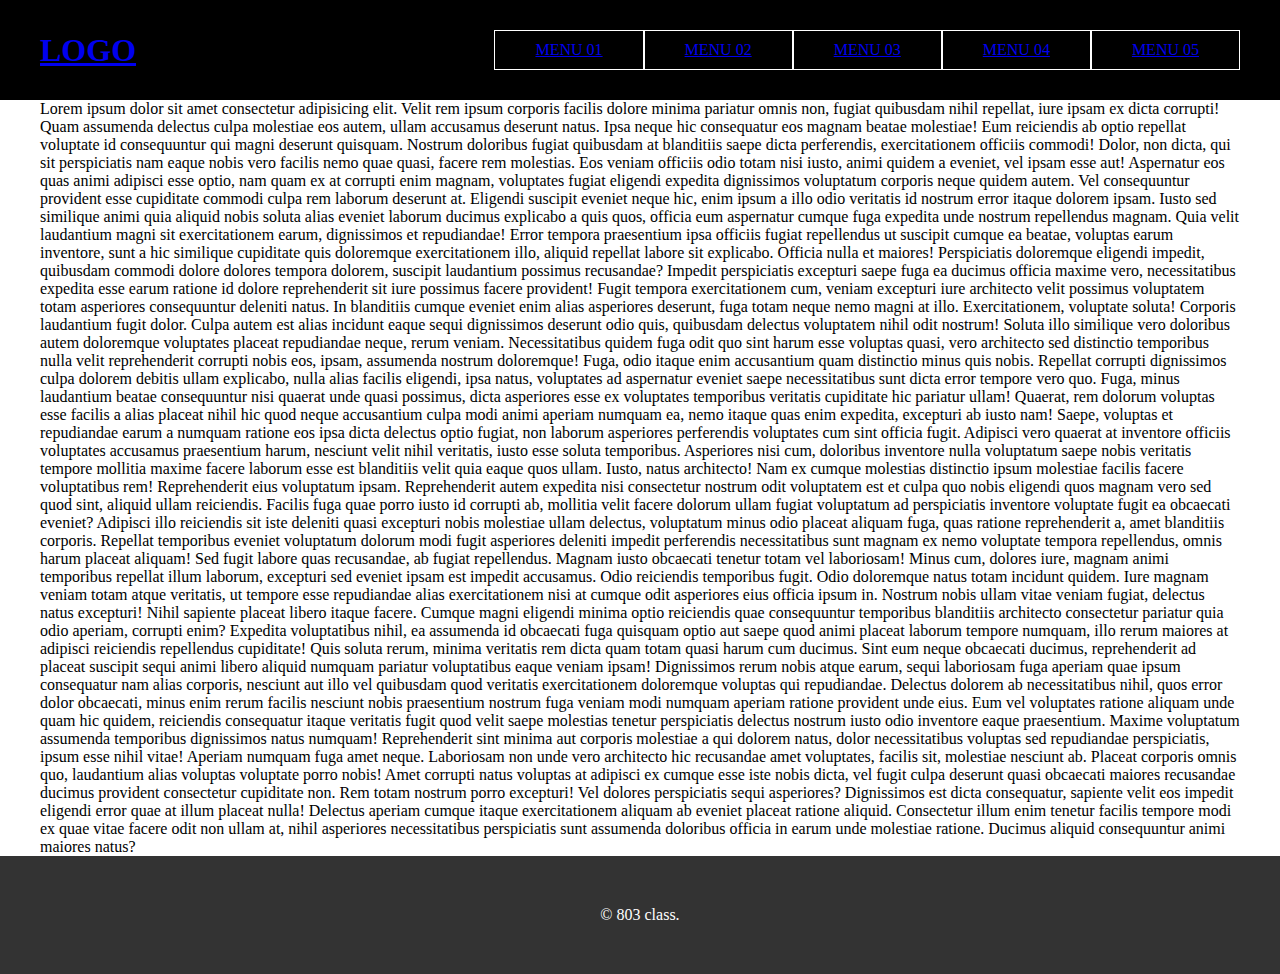
<file: 02/index.html>
<!DOCTYPE html>
<html lang="ko">
  <head>
    <meta charset="UTF-8" />
    <meta name="viewport" content="width=device-width, initial-scale=1.0" />
    <title>GNB 01 - 각각 떨어지기</title>
    <link rel="stylesheet" href="./css/style.css" />
    <!-- jQuery core 파일이 필요!!! -->
    <script src="./js/jquery-3.7.1.min.js"></script>
    <script src="./js/script.js"></script>
  </head>
  <body>
    <header id="header">
      <div class="inner">
        <nav>
          <!-- h1.logo+ul.gnb>li*5>a{MENU $$} -->
          <h1 class="logo"><a href="#">LOGO</a></h1>
          <ul class="gnb">
            <li>
              <a href="#">MENU 01</a>
              <!-- ul.submenu>li*4>a{sub01$$} -->
              <ul class="submenu">
                <li><a href="#">sub0101</a></li>
                <li><a href="#">sub0102</a></li>
                <li><a href="#">sub0103</a></li>
                <li><a href="#">sub0104</a></li>
              </ul>
            </li>
            <li>
              <a href="#">MENU 02</a>
              <ul class="submenu">
                <li><a href="#">sub0201</a></li>
                <li><a href="#">sub0202</a></li>
                <li><a href="#">sub0203</a></li>
                <li><a href="#">sub0204</a></li>
              </ul>
            </li>
            <li>
              <a href="#">MENU 03</a>
              <ul class="submenu">
                <li><a href="#">sub0301</a></li>
                <li><a href="#">sub0302</a></li>
                <li><a href="#">sub0303</a></li>
              </ul>
            </li>
            <li>
              <a href="#">MENU 04</a>
              <ul class="submenu">
                <li><a href="#">sub0401</a></li>
                <li><a href="#">sub0402</a></li>
                <li><a href="#">sub0403</a></li>
              </ul>
            </li>
            <li>
              <a href="#">MENU 05</a>
              <ul class="submenu">
                <li><a href="#">sub0501</a></li>
                <li><a href="#">sub0502</a></li>
                <li><a href="#">sub0503</a></li>
                <li><a href="#">sub0504</a></li>
                <li><a href="#">sub0505</a></li>
              </ul>
            </li>
          </ul>
        </nav>
      </div>
    </header>
    <main id="container">
      <div class="inner">
        <p>
          Lorem ipsum dolor sit amet consectetur adipisicing elit. Velit rem ipsum corporis facilis dolore minima
          pariatur omnis non, fugiat quibusdam nihil repellat, iure ipsam ex dicta corrupti! Quam assumenda delectus
          culpa molestiae eos autem, ullam accusamus deserunt natus. Ipsa neque hic consequatur eos magnam beatae
          molestiae! Eum reiciendis ab optio repellat voluptate id consequuntur qui magni deserunt quisquam. Nostrum
          doloribus fugiat quibusdam at blanditiis saepe dicta perferendis, exercitationem officiis commodi! Dolor, non
          dicta, qui sit perspiciatis nam eaque nobis vero facilis nemo quae quasi, facere rem molestias. Eos veniam
          officiis odio totam nisi iusto, animi quidem a eveniet, vel ipsam esse aut! Aspernatur eos quas animi adipisci
          esse optio, nam quam ex at corrupti enim magnam, voluptates fugiat eligendi expedita dignissimos voluptatum
          corporis neque quidem autem. Vel consequuntur provident esse cupiditate commodi culpa rem laborum deserunt at.
          Eligendi suscipit eveniet neque hic, enim ipsum a illo odio veritatis id nostrum error itaque dolorem ipsam.
          Iusto sed similique animi quia aliquid nobis soluta alias eveniet laborum ducimus explicabo a quis quos,
          officia eum aspernatur cumque fuga expedita unde nostrum repellendus magnam. Quia velit laudantium magni sit
          exercitationem earum, dignissimos et repudiandae! Error tempora praesentium ipsa officiis fugiat repellendus
          ut suscipit cumque ea beatae, voluptas earum inventore, sunt a hic similique cupiditate quis doloremque
          exercitationem illo, aliquid repellat labore sit explicabo. Officia nulla et maiores! Perspiciatis doloremque
          eligendi impedit, quibusdam commodi dolore dolores tempora dolorem, suscipit laudantium possimus recusandae?
          Impedit perspiciatis excepturi saepe fuga ea ducimus officia maxime vero, necessitatibus expedita esse earum
          ratione id dolore reprehenderit sit iure possimus facere provident! Fugit tempora exercitationem cum, veniam
          excepturi iure architecto velit possimus voluptatem totam asperiores consequuntur deleniti natus. In
          blanditiis cumque eveniet enim alias asperiores deserunt, fuga totam neque nemo magni at illo. Exercitationem,
          voluptate soluta! Corporis laudantium fugit dolor. Culpa autem est alias incidunt eaque sequi dignissimos
          deserunt odio quis, quibusdam delectus voluptatem nihil odit nostrum! Soluta illo similique vero doloribus
          autem doloremque voluptates placeat repudiandae neque, rerum veniam. Necessitatibus quidem fuga odit quo sint
          harum esse voluptas quasi, vero architecto sed distinctio temporibus nulla velit reprehenderit corrupti nobis
          eos, ipsam, assumenda nostrum doloremque! Fuga, odio itaque enim accusantium quam distinctio minus quis nobis.
          Repellat corrupti dignissimos culpa dolorem debitis ullam explicabo, nulla alias facilis eligendi, ipsa natus,
          voluptates ad aspernatur eveniet saepe necessitatibus sunt dicta error tempore vero quo. Fuga, minus
          laudantium beatae consequuntur nisi quaerat unde quasi possimus, dicta asperiores esse ex voluptates
          temporibus veritatis cupiditate hic pariatur ullam! Quaerat, rem dolorum voluptas esse facilis a alias placeat
          nihil hic quod neque accusantium culpa modi animi aperiam numquam ea, nemo itaque quas enim expedita,
          excepturi ab iusto nam! Saepe, voluptas et repudiandae earum a numquam ratione eos ipsa dicta delectus optio
          fugiat, non laborum asperiores perferendis voluptates cum sint officia fugit. Adipisci vero quaerat at
          inventore officiis voluptates accusamus praesentium harum, nesciunt velit nihil veritatis, iusto esse soluta
          temporibus. Asperiores nisi cum, doloribus inventore nulla voluptatum saepe nobis veritatis tempore mollitia
          maxime facere laborum esse est blanditiis velit quia eaque quos ullam. Iusto, natus architecto! Nam ex cumque
          molestias distinctio ipsum molestiae facilis facere voluptatibus rem! Reprehenderit eius voluptatum ipsam.
          Reprehenderit autem expedita nisi consectetur nostrum odit voluptatem est et culpa quo nobis eligendi quos
          magnam vero sed quod sint, aliquid ullam reiciendis. Facilis fuga quae porro iusto id corrupti ab, mollitia
          velit facere dolorum ullam fugiat voluptatum ad perspiciatis inventore voluptate fugit ea obcaecati eveniet?
          Adipisci illo reiciendis sit iste deleniti quasi excepturi nobis molestiae ullam delectus, voluptatum minus
          odio placeat aliquam fuga, quas ratione reprehenderit a, amet blanditiis corporis. Repellat temporibus eveniet
          voluptatum dolorum modi fugit asperiores deleniti impedit perferendis necessitatibus sunt magnam ex nemo
          voluptate tempora repellendus, omnis harum placeat aliquam! Sed fugit labore quas recusandae, ab fugiat
          repellendus. Magnam iusto obcaecati tenetur totam vel laboriosam! Minus cum, dolores iure, magnam animi
          temporibus repellat illum laborum, excepturi sed eveniet ipsam est impedit accusamus. Odio reiciendis
          temporibus fugit. Odio doloremque natus totam incidunt quidem. Iure magnam veniam totam atque veritatis, ut
          tempore esse repudiandae alias exercitationem nisi at cumque odit asperiores eius officia ipsum in. Nostrum
          nobis ullam vitae veniam fugiat, delectus natus excepturi! Nihil sapiente placeat libero itaque facere. Cumque
          magni eligendi minima optio reiciendis quae consequuntur temporibus blanditiis architecto consectetur pariatur
          quia odio aperiam, corrupti enim? Expedita voluptatibus nihil, ea assumenda id obcaecati fuga quisquam optio
          aut saepe quod animi placeat laborum tempore numquam, illo rerum maiores at adipisci reiciendis repellendus
          cupiditate! Quis soluta rerum, minima veritatis rem dicta quam totam quasi harum cum ducimus. Sint eum neque
          obcaecati ducimus, reprehenderit ad placeat suscipit sequi animi libero aliquid numquam pariatur voluptatibus
          eaque veniam ipsam! Dignissimos rerum nobis atque earum, sequi laboriosam fuga aperiam quae ipsum consequatur
          nam alias corporis, nesciunt aut illo vel quibusdam quod veritatis exercitationem doloremque voluptas qui
          repudiandae. Delectus dolorem ab necessitatibus nihil, quos error dolor obcaecati, minus enim rerum facilis
          nesciunt nobis praesentium nostrum fuga veniam modi numquam aperiam ratione provident unde eius. Eum vel
          voluptates ratione aliquam unde quam hic quidem, reiciendis consequatur itaque veritatis fugit quod velit
          saepe molestias tenetur perspiciatis delectus nostrum iusto odio inventore eaque praesentium. Maxime
          voluptatum assumenda temporibus dignissimos natus numquam! Reprehenderit sint minima aut corporis molestiae a
          qui dolorem natus, dolor necessitatibus voluptas sed repudiandae perspiciatis, ipsum esse nihil vitae! Aperiam
          numquam fuga amet neque. Laboriosam non unde vero architecto hic recusandae amet voluptates, facilis sit,
          molestiae nesciunt ab. Placeat corporis omnis quo, laudantium alias voluptas voluptate porro nobis! Amet
          corrupti natus voluptas at adipisci ex cumque esse iste nobis dicta, vel fugit culpa deserunt quasi obcaecati
          maiores recusandae ducimus provident consectetur cupiditate non. Rem totam nostrum porro excepturi! Vel
          dolores perspiciatis sequi asperiores? Dignissimos est dicta consequatur, sapiente velit eos impedit eligendi
          error quae at illum placeat nulla! Delectus aperiam cumque itaque exercitationem aliquam ab eveniet placeat
          ratione aliquid. Consectetur illum enim tenetur facilis tempore modi ex quae vitae facere odit non ullam at,
          nihil asperiores necessitatibus perspiciatis sunt assumenda doloribus officia in earum unde molestiae ratione.
          Ducimus aliquid consequuntur animi maiores natus?
        </p>
      </div>
    </main>
    <footer id="footer">&copy; 803 class.</footer>
  </body>
</html>
</file>
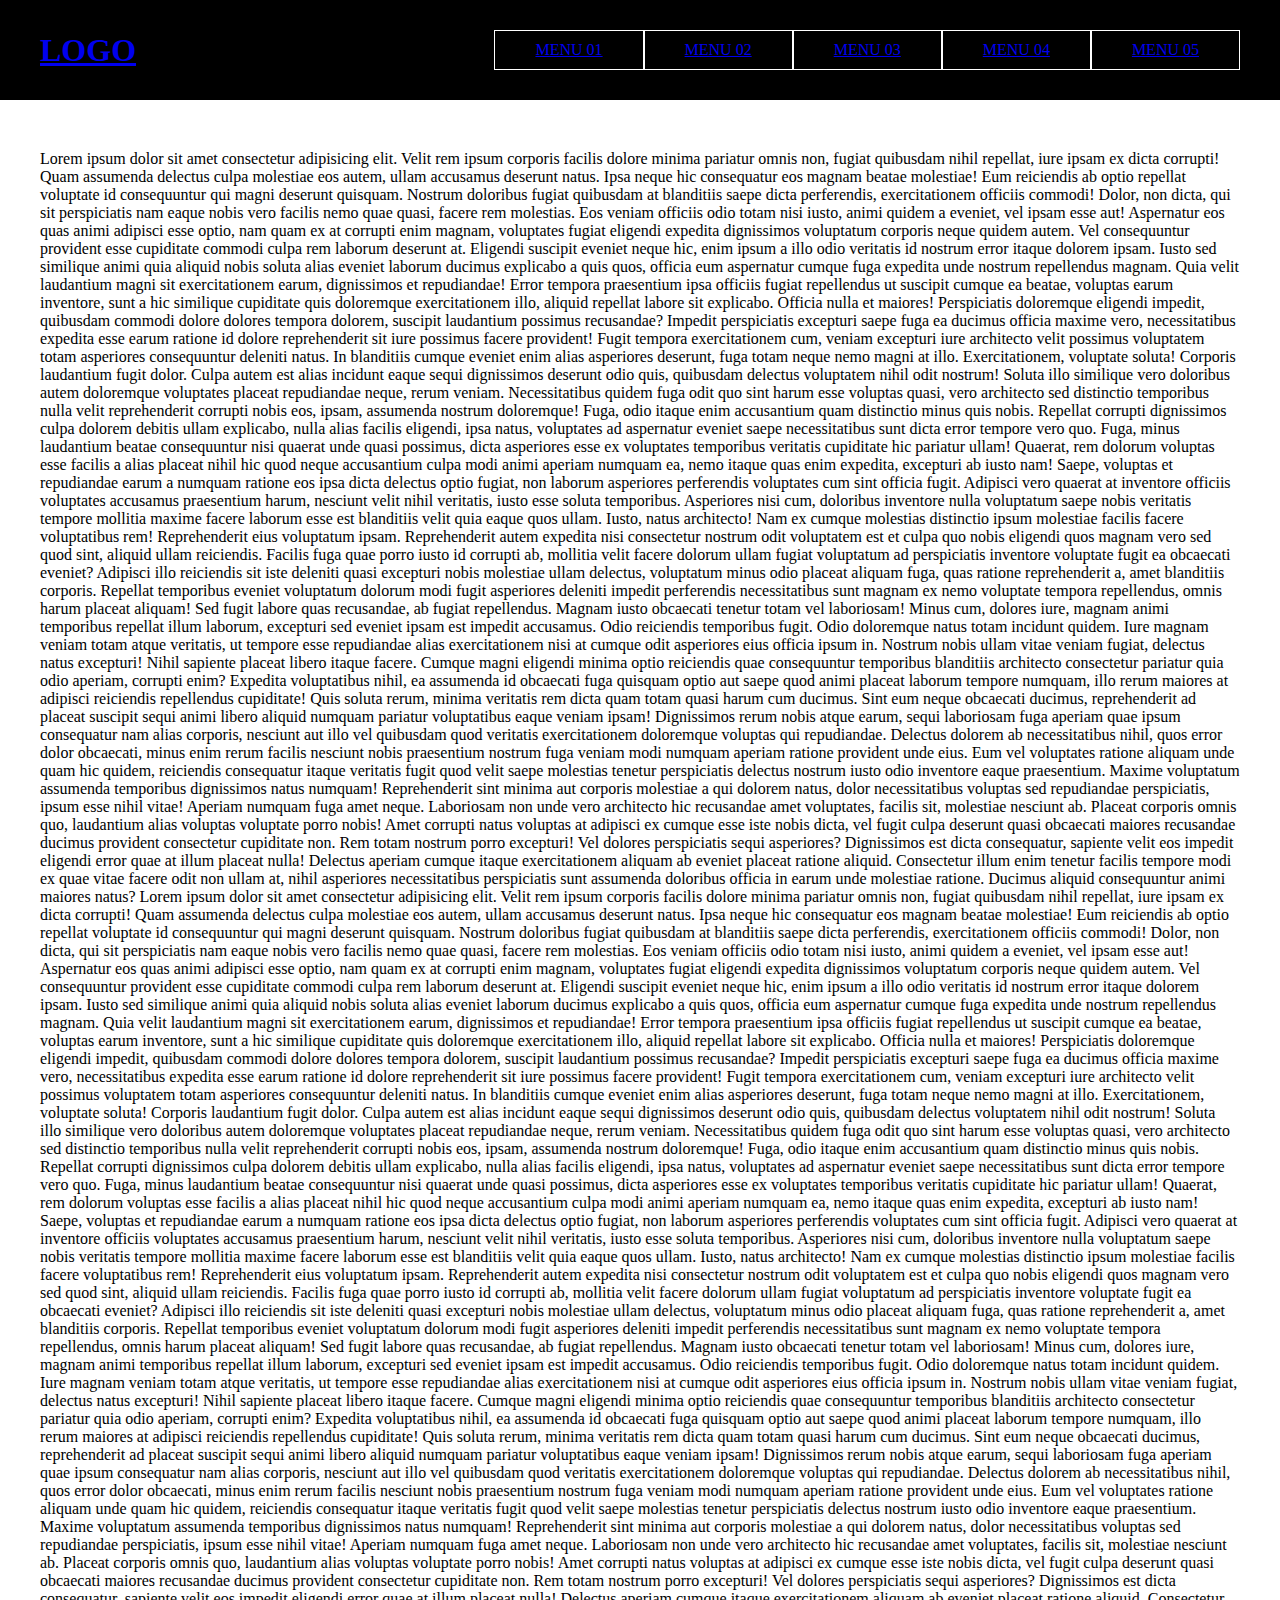
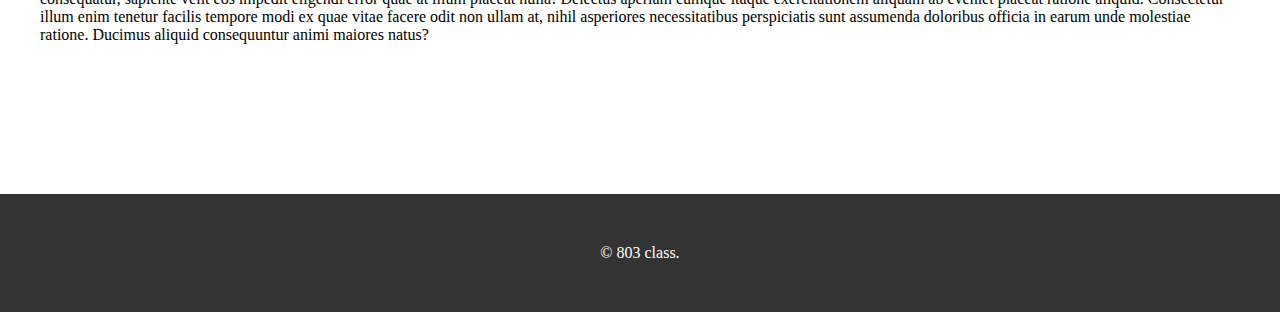
<file: 03/index.html>
<!DOCTYPE html>
<html lang="ko">
  <head>
    <meta charset="UTF-8" />
    <meta name="viewport" content="width=device-width, initial-scale=1.0" />
    <title>GNB 01 - 각각 떨어지기</title>
    <link rel="stylesheet" href="./css/style.css" />
    <!-- jQuery core 파일이 필요!!! -->
    <script src="./js/jquery-3.7.1.min.js"></script>
    <script src="./js/script.js"></script>
  </head>
  <body>
    <header id="header">
      <div class="inner">
        <nav>
          <!-- h1.logo+ul.gnb>li*5>a{MENU $$} -->
          <h1 class="logo"><a href="#">LOGO</a></h1>
          <ul class="gnb">
            <li>
              <a href="#">MENU 01</a>
              <!-- ul.submenu>li*4>a{sub01$$} -->
              <ul class="submenu">
                <li><a href="#">sub0101</a></li>
                <li><a href="#">sub0102</a></li>
                <li><a href="#">sub0103</a></li>
                <li><a href="#">sub0104</a></li>
              </ul>
            </li>
            <li>
              <a href="#">MENU 02</a>
              <ul class="submenu">
                <li><a href="#">sub0201</a></li>
                <li><a href="#">sub0202</a></li>
                <li><a href="#">sub0203</a></li>
                <li><a href="#">sub0204</a></li>
              </ul>
            </li>
            <li>
              <a href="#">MENU 03</a>
              <ul class="submenu">
                <li><a href="#">sub0301</a></li>
                <li><a href="#">sub0302</a></li>
                <li><a href="#">sub0303</a></li>
              </ul>
            </li>
            <li>
              <a href="#">MENU 04</a>
              <ul class="submenu">
                <li><a href="#">sub0401</a></li>
                <li><a href="#">sub0402</a></li>
                <li><a href="#">sub0403</a></li>
              </ul>
            </li>
            <li>
              <a href="#">MENU 05</a>
              <ul class="submenu">
                <li><a href="#">sub0501</a></li>
                <li><a href="#">sub0502</a></li>
                <li><a href="#">sub0503</a></li>
                <li><a href="#">sub0504</a></li>
                <li><a href="#">sub0505</a></li>
              </ul>
            </li>
          </ul>
        </nav>
      </div>
    </header>
    <main id="container">
      <div class="inner">
        <p>
          Lorem ipsum dolor sit amet consectetur adipisicing elit. Velit rem ipsum corporis facilis dolore minima
          pariatur omnis non, fugiat quibusdam nihil repellat, iure ipsam ex dicta corrupti! Quam assumenda delectus
          culpa molestiae eos autem, ullam accusamus deserunt natus. Ipsa neque hic consequatur eos magnam beatae
          molestiae! Eum reiciendis ab optio repellat voluptate id consequuntur qui magni deserunt quisquam. Nostrum
          doloribus fugiat quibusdam at blanditiis saepe dicta perferendis, exercitationem officiis commodi! Dolor, non
          dicta, qui sit perspiciatis nam eaque nobis vero facilis nemo quae quasi, facere rem molestias. Eos veniam
          officiis odio totam nisi iusto, animi quidem a eveniet, vel ipsam esse aut! Aspernatur eos quas animi adipisci
          esse optio, nam quam ex at corrupti enim magnam, voluptates fugiat eligendi expedita dignissimos voluptatum
          corporis neque quidem autem. Vel consequuntur provident esse cupiditate commodi culpa rem laborum deserunt at.
          Eligendi suscipit eveniet neque hic, enim ipsum a illo odio veritatis id nostrum error itaque dolorem ipsam.
          Iusto sed similique animi quia aliquid nobis soluta alias eveniet laborum ducimus explicabo a quis quos,
          officia eum aspernatur cumque fuga expedita unde nostrum repellendus magnam. Quia velit laudantium magni sit
          exercitationem earum, dignissimos et repudiandae! Error tempora praesentium ipsa officiis fugiat repellendus
          ut suscipit cumque ea beatae, voluptas earum inventore, sunt a hic similique cupiditate quis doloremque
          exercitationem illo, aliquid repellat labore sit explicabo. Officia nulla et maiores! Perspiciatis doloremque
          eligendi impedit, quibusdam commodi dolore dolores tempora dolorem, suscipit laudantium possimus recusandae?
          Impedit perspiciatis excepturi saepe fuga ea ducimus officia maxime vero, necessitatibus expedita esse earum
          ratione id dolore reprehenderit sit iure possimus facere provident! Fugit tempora exercitationem cum, veniam
          excepturi iure architecto velit possimus voluptatem totam asperiores consequuntur deleniti natus. In
          blanditiis cumque eveniet enim alias asperiores deserunt, fuga totam neque nemo magni at illo. Exercitationem,
          voluptate soluta! Corporis laudantium fugit dolor. Culpa autem est alias incidunt eaque sequi dignissimos
          deserunt odio quis, quibusdam delectus voluptatem nihil odit nostrum! Soluta illo similique vero doloribus
          autem doloremque voluptates placeat repudiandae neque, rerum veniam. Necessitatibus quidem fuga odit quo sint
          harum esse voluptas quasi, vero architecto sed distinctio temporibus nulla velit reprehenderit corrupti nobis
          eos, ipsam, assumenda nostrum doloremque! Fuga, odio itaque enim accusantium quam distinctio minus quis nobis.
          Repellat corrupti dignissimos culpa dolorem debitis ullam explicabo, nulla alias facilis eligendi, ipsa natus,
          voluptates ad aspernatur eveniet saepe necessitatibus sunt dicta error tempore vero quo. Fuga, minus
          laudantium beatae consequuntur nisi quaerat unde quasi possimus, dicta asperiores esse ex voluptates
          temporibus veritatis cupiditate hic pariatur ullam! Quaerat, rem dolorum voluptas esse facilis a alias placeat
          nihil hic quod neque accusantium culpa modi animi aperiam numquam ea, nemo itaque quas enim expedita,
          excepturi ab iusto nam! Saepe, voluptas et repudiandae earum a numquam ratione eos ipsa dicta delectus optio
          fugiat, non laborum asperiores perferendis voluptates cum sint officia fugit. Adipisci vero quaerat at
          inventore officiis voluptates accusamus praesentium harum, nesciunt velit nihil veritatis, iusto esse soluta
          temporibus. Asperiores nisi cum, doloribus inventore nulla voluptatum saepe nobis veritatis tempore mollitia
          maxime facere laborum esse est blanditiis velit quia eaque quos ullam. Iusto, natus architecto! Nam ex cumque
          molestias distinctio ipsum molestiae facilis facere voluptatibus rem! Reprehenderit eius voluptatum ipsam.
          Reprehenderit autem expedita nisi consectetur nostrum odit voluptatem est et culpa quo nobis eligendi quos
          magnam vero sed quod sint, aliquid ullam reiciendis. Facilis fuga quae porro iusto id corrupti ab, mollitia
          velit facere dolorum ullam fugiat voluptatum ad perspiciatis inventore voluptate fugit ea obcaecati eveniet?
          Adipisci illo reiciendis sit iste deleniti quasi excepturi nobis molestiae ullam delectus, voluptatum minus
          odio placeat aliquam fuga, quas ratione reprehenderit a, amet blanditiis corporis. Repellat temporibus eveniet
          voluptatum dolorum modi fugit asperiores deleniti impedit perferendis necessitatibus sunt magnam ex nemo
          voluptate tempora repellendus, omnis harum placeat aliquam! Sed fugit labore quas recusandae, ab fugiat
          repellendus. Magnam iusto obcaecati tenetur totam vel laboriosam! Minus cum, dolores iure, magnam animi
          temporibus repellat illum laborum, excepturi sed eveniet ipsam est impedit accusamus. Odio reiciendis
          temporibus fugit. Odio doloremque natus totam incidunt quidem. Iure magnam veniam totam atque veritatis, ut
          tempore esse repudiandae alias exercitationem nisi at cumque odit asperiores eius officia ipsum in. Nostrum
          nobis ullam vitae veniam fugiat, delectus natus excepturi! Nihil sapiente placeat libero itaque facere. Cumque
          magni eligendi minima optio reiciendis quae consequuntur temporibus blanditiis architecto consectetur pariatur
          quia odio aperiam, corrupti enim? Expedita voluptatibus nihil, ea assumenda id obcaecati fuga quisquam optio
          aut saepe quod animi placeat laborum tempore numquam, illo rerum maiores at adipisci reiciendis repellendus
          cupiditate! Quis soluta rerum, minima veritatis rem dicta quam totam quasi harum cum ducimus. Sint eum neque
          obcaecati ducimus, reprehenderit ad placeat suscipit sequi animi libero aliquid numquam pariatur voluptatibus
          eaque veniam ipsam! Dignissimos rerum nobis atque earum, sequi laboriosam fuga aperiam quae ipsum consequatur
          nam alias corporis, nesciunt aut illo vel quibusdam quod veritatis exercitationem doloremque voluptas qui
          repudiandae. Delectus dolorem ab necessitatibus nihil, quos error dolor obcaecati, minus enim rerum facilis
          nesciunt nobis praesentium nostrum fuga veniam modi numquam aperiam ratione provident unde eius. Eum vel
          voluptates ratione aliquam unde quam hic quidem, reiciendis consequatur itaque veritatis fugit quod velit
          saepe molestias tenetur perspiciatis delectus nostrum iusto odio inventore eaque praesentium. Maxime
          voluptatum assumenda temporibus dignissimos natus numquam! Reprehenderit sint minima aut corporis molestiae a
          qui dolorem natus, dolor necessitatibus voluptas sed repudiandae perspiciatis, ipsum esse nihil vitae! Aperiam
          numquam fuga amet neque. Laboriosam non unde vero architecto hic recusandae amet voluptates, facilis sit,
          molestiae nesciunt ab. Placeat corporis omnis quo, laudantium alias voluptas voluptate porro nobis! Amet
          corrupti natus voluptas at adipisci ex cumque esse iste nobis dicta, vel fugit culpa deserunt quasi obcaecati
          maiores recusandae ducimus provident consectetur cupiditate non. Rem totam nostrum porro excepturi! Vel
          dolores perspiciatis sequi asperiores? Dignissimos est dicta consequatur, sapiente velit eos impedit eligendi
          error quae at illum placeat nulla! Delectus aperiam cumque itaque exercitationem aliquam ab eveniet placeat
          ratione aliquid. Consectetur illum enim tenetur facilis tempore modi ex quae vitae facere odit non ullam at,
          nihil asperiores necessitatibus perspiciatis sunt assumenda doloribus officia in earum unde molestiae ratione.
          Ducimus aliquid consequuntur animi maiores natus? Lorem ipsum dolor sit amet consectetur adipisicing elit.
          Velit rem ipsum corporis facilis dolore minima pariatur omnis non, fugiat quibusdam nihil repellat, iure ipsam
          ex dicta corrupti! Quam assumenda delectus culpa molestiae eos autem, ullam accusamus deserunt natus. Ipsa
          neque hic consequatur eos magnam beatae molestiae! Eum reiciendis ab optio repellat voluptate id consequuntur
          qui magni deserunt quisquam. Nostrum doloribus fugiat quibusdam at blanditiis saepe dicta perferendis,
          exercitationem officiis commodi! Dolor, non dicta, qui sit perspiciatis nam eaque nobis vero facilis nemo quae
          quasi, facere rem molestias. Eos veniam officiis odio totam nisi iusto, animi quidem a eveniet, vel ipsam esse
          aut! Aspernatur eos quas animi adipisci esse optio, nam quam ex at corrupti enim magnam, voluptates fugiat
          eligendi expedita dignissimos voluptatum corporis neque quidem autem. Vel consequuntur provident esse
          cupiditate commodi culpa rem laborum deserunt at. Eligendi suscipit eveniet neque hic, enim ipsum a illo odio
          veritatis id nostrum error itaque dolorem ipsam. Iusto sed similique animi quia aliquid nobis soluta alias
          eveniet laborum ducimus explicabo a quis quos, officia eum aspernatur cumque fuga expedita unde nostrum
          repellendus magnam. Quia velit laudantium magni sit exercitationem earum, dignissimos et repudiandae! Error
          tempora praesentium ipsa officiis fugiat repellendus ut suscipit cumque ea beatae, voluptas earum inventore,
          sunt a hic similique cupiditate quis doloremque exercitationem illo, aliquid repellat labore sit explicabo.
          Officia nulla et maiores! Perspiciatis doloremque eligendi impedit, quibusdam commodi dolore dolores tempora
          dolorem, suscipit laudantium possimus recusandae? Impedit perspiciatis excepturi saepe fuga ea ducimus officia
          maxime vero, necessitatibus expedita esse earum ratione id dolore reprehenderit sit iure possimus facere
          provident! Fugit tempora exercitationem cum, veniam excepturi iure architecto velit possimus voluptatem totam
          asperiores consequuntur deleniti natus. In blanditiis cumque eveniet enim alias asperiores deserunt, fuga
          totam neque nemo magni at illo. Exercitationem, voluptate soluta! Corporis laudantium fugit dolor. Culpa autem
          est alias incidunt eaque sequi dignissimos deserunt odio quis, quibusdam delectus voluptatem nihil odit
          nostrum! Soluta illo similique vero doloribus autem doloremque voluptates placeat repudiandae neque, rerum
          veniam. Necessitatibus quidem fuga odit quo sint harum esse voluptas quasi, vero architecto sed distinctio
          temporibus nulla velit reprehenderit corrupti nobis eos, ipsam, assumenda nostrum doloremque! Fuga, odio
          itaque enim accusantium quam distinctio minus quis nobis. Repellat corrupti dignissimos culpa dolorem debitis
          ullam explicabo, nulla alias facilis eligendi, ipsa natus, voluptates ad aspernatur eveniet saepe
          necessitatibus sunt dicta error tempore vero quo. Fuga, minus laudantium beatae consequuntur nisi quaerat unde
          quasi possimus, dicta asperiores esse ex voluptates temporibus veritatis cupiditate hic pariatur ullam!
          Quaerat, rem dolorum voluptas esse facilis a alias placeat nihil hic quod neque accusantium culpa modi animi
          aperiam numquam ea, nemo itaque quas enim expedita, excepturi ab iusto nam! Saepe, voluptas et repudiandae
          earum a numquam ratione eos ipsa dicta delectus optio fugiat, non laborum asperiores perferendis voluptates
          cum sint officia fugit. Adipisci vero quaerat at inventore officiis voluptates accusamus praesentium harum,
          nesciunt velit nihil veritatis, iusto esse soluta temporibus. Asperiores nisi cum, doloribus inventore nulla
          voluptatum saepe nobis veritatis tempore mollitia maxime facere laborum esse est blanditiis velit quia eaque
          quos ullam. Iusto, natus architecto! Nam ex cumque molestias distinctio ipsum molestiae facilis facere
          voluptatibus rem! Reprehenderit eius voluptatum ipsam. Reprehenderit autem expedita nisi consectetur nostrum
          odit voluptatem est et culpa quo nobis eligendi quos magnam vero sed quod sint, aliquid ullam reiciendis.
          Facilis fuga quae porro iusto id corrupti ab, mollitia velit facere dolorum ullam fugiat voluptatum ad
          perspiciatis inventore voluptate fugit ea obcaecati eveniet? Adipisci illo reiciendis sit iste deleniti quasi
          excepturi nobis molestiae ullam delectus, voluptatum minus odio placeat aliquam fuga, quas ratione
          reprehenderit a, amet blanditiis corporis. Repellat temporibus eveniet voluptatum dolorum modi fugit
          asperiores deleniti impedit perferendis necessitatibus sunt magnam ex nemo voluptate tempora repellendus,
          omnis harum placeat aliquam! Sed fugit labore quas recusandae, ab fugiat repellendus. Magnam iusto obcaecati
          tenetur totam vel laboriosam! Minus cum, dolores iure, magnam animi temporibus repellat illum laborum,
          excepturi sed eveniet ipsam est impedit accusamus. Odio reiciendis temporibus fugit. Odio doloremque natus
          totam incidunt quidem. Iure magnam veniam totam atque veritatis, ut tempore esse repudiandae alias
          exercitationem nisi at cumque odit asperiores eius officia ipsum in. Nostrum nobis ullam vitae veniam fugiat,
          delectus natus excepturi! Nihil sapiente placeat libero itaque facere. Cumque magni eligendi minima optio
          reiciendis quae consequuntur temporibus blanditiis architecto consectetur pariatur quia odio aperiam, corrupti
          enim? Expedita voluptatibus nihil, ea assumenda id obcaecati fuga quisquam optio aut saepe quod animi placeat
          laborum tempore numquam, illo rerum maiores at adipisci reiciendis repellendus cupiditate! Quis soluta rerum,
          minima veritatis rem dicta quam totam quasi harum cum ducimus. Sint eum neque obcaecati ducimus, reprehenderit
          ad placeat suscipit sequi animi libero aliquid numquam pariatur voluptatibus eaque veniam ipsam! Dignissimos
          rerum nobis atque earum, sequi laboriosam fuga aperiam quae ipsum consequatur nam alias corporis, nesciunt aut
          illo vel quibusdam quod veritatis exercitationem doloremque voluptas qui repudiandae. Delectus dolorem ab
          necessitatibus nihil, quos error dolor obcaecati, minus enim rerum facilis nesciunt nobis praesentium nostrum
          fuga veniam modi numquam aperiam ratione provident unde eius. Eum vel voluptates ratione aliquam unde quam hic
          quidem, reiciendis consequatur itaque veritatis fugit quod velit saepe molestias tenetur perspiciatis delectus
          nostrum iusto odio inventore eaque praesentium. Maxime voluptatum assumenda temporibus dignissimos natus
          numquam! Reprehenderit sint minima aut corporis molestiae a qui dolorem natus, dolor necessitatibus voluptas
          sed repudiandae perspiciatis, ipsum esse nihil vitae! Aperiam numquam fuga amet neque. Laboriosam non unde
          vero architecto hic recusandae amet voluptates, facilis sit, molestiae nesciunt ab. Placeat corporis omnis
          quo, laudantium alias voluptas voluptate porro nobis! Amet corrupti natus voluptas at adipisci ex cumque esse
          iste nobis dicta, vel fugit culpa deserunt quasi obcaecati maiores recusandae ducimus provident consectetur
          cupiditate non. Rem totam nostrum porro excepturi! Vel dolores perspiciatis sequi asperiores? Dignissimos est
          dicta consequatur, sapiente velit eos impedit eligendi error quae at illum placeat nulla! Delectus aperiam
          cumque itaque exercitationem aliquam ab eveniet placeat ratione aliquid. Consectetur illum enim tenetur
          facilis tempore modi ex quae vitae facere odit non ullam at, nihil asperiores necessitatibus perspiciatis sunt
          assumenda doloribus officia in earum unde molestiae ratione. Ducimus aliquid consequuntur animi maiores natus?
        </p>
      </div>
    </main>
    <footer id="footer">&copy; 803 class.</footer>
  </body>
</html>
</file>
<file: 02/css/style.css>
@charset 'utf-8';

* {
  margin: 0;
  padding: 0;
  box-sizing: border-box;
}

ul,
ol,
li {
  list-style: none;
}

.inner {
  width: 1200px;
  margin: 0 auto;
  height: 100%;
}

#header {
  background: #000;
  color: #fff;
}

#header nav {
  height: 100px;
  display: flex;
  justify-content: space-between;
  align-items: center;
}

/* 메뉴 배경으로 떨어지는 부분 */
#header::before {
  content: '';
  display: block;
  position: absolute;
  top: 100px;
  left: 0;
  width: 100%;
  height: 0;
  background: #00f;
  transition: 0.3s;
}

#header.active::before {
  height: 300px;
}

.gnb {
  display: flex;
}
.gnb > li {
  position: relative; /* submenu 위치 지정을 위한 기준점 */
}
/* jQuery에서 on클래스를 부여했을 때 디자인 */
.gnb > li.on {
  background: #f39;
}
.gnb > li > a {
  display: block;
  padding: 10px 40px;
  border: 1px solid #fff;
}

.submenu {
  position: absolute;
  top: 44px;
  left: 0;
  width: 100%;
  background: #ff5;

  /* 주메뉴와 조금 떨어져라 */
  padding-top: 30px;

  /* jQuery 슬라이드/업다운 효과를 위한 설정 */
  /* jQuery효과는 dpn , CSS애니메이션은 op0 */
  display: none;
}

.submenu li a {
  display: block;
  border: 1px solid #ff0;
  padding: 10px;
  text-align: center;
  background: #f00;
  color: #fff;
}

.submenu li a:hover {
  background: rgb(129, 5, 5);
}

#footer {
  padding: 50px;
  text-align: center;
  color: #fff;
  background: #333;
}
</file>
<file: 03/css/style.css>
@charset 'utf-8';

* {
  margin: 0;
  padding: 0;
  box-sizing: border-box;
}

ul,
ol,
li {
  list-style: none;
}

.inner {
  width: 1200px;
  margin: 0 auto;
  height: 100%;
}

#header {
  position: fixed;
  top: 0;
  left: 0;
  width: 100%;
  background: #000;
  color: #fff;
  transition: 0.3s;
}

#header nav {
  height: 100px;
  display: flex;
  justify-content: space-between;
  align-items: center;
}

/* 메뉴 떨어지는 세팅 */
#header::before {
  content: '';
  position: absolute;
  top: -400px;
  left: 0;
  width: 100%;
  height: 400px;
  background: rgb(80, 80, 255);
  transition: 0.3s;
}

#header.active::before {
  top: 0;
}

#header .logo {
  /* flex의 아이템이어서 position을 안줘도 z값을 줄 수 있음 */
  /* position: relative; */
  z-index: 5;
}

#header.active .logo {
  background: #fff;
}

/* header에 hide 클래스가 들어가면 top 값을 수정 */
#header.hide {
  top: -100px;
}

.gnb {
  display: flex;
}
.gnb > li {
  position: relative; /* submenu 위치 지정을 위한 기준점 */
}
/* jQuery에서 on클래스를 부여했을 때 디자인 */
.gnb > li.on {
  background: #f39;
}
.gnb > li > a {
  display: block;
  padding: 10px 40px;
  border: 1px solid #fff;
}

.submenu {
  position: absolute;
  top: 44px;
  left: 0;
  width: 100%;
  background: #ff5;

  /* 주메뉴와 조금 떨어져라 */
  padding-top: 20px;

  /* jQuery 슬라이드/업다운 효과를 위한 설정 */
  /* jQuery효과는 dpn , CSS애니메이션은 op0 */
  display: none;
}

.submenu li a {
  display: block;
  border: 1px solid #ff0;
  padding: 10px;
  text-align: center;
  background: #f00;
  color: #fff;
}

.submenu li a:hover {
  background: rgb(129, 5, 5);
}

#container {
  padding: 150px 0;
}

#footer {
  padding: 50px;
  text-align: center;
  color: #fff;
  background: #333;
}
</file>
